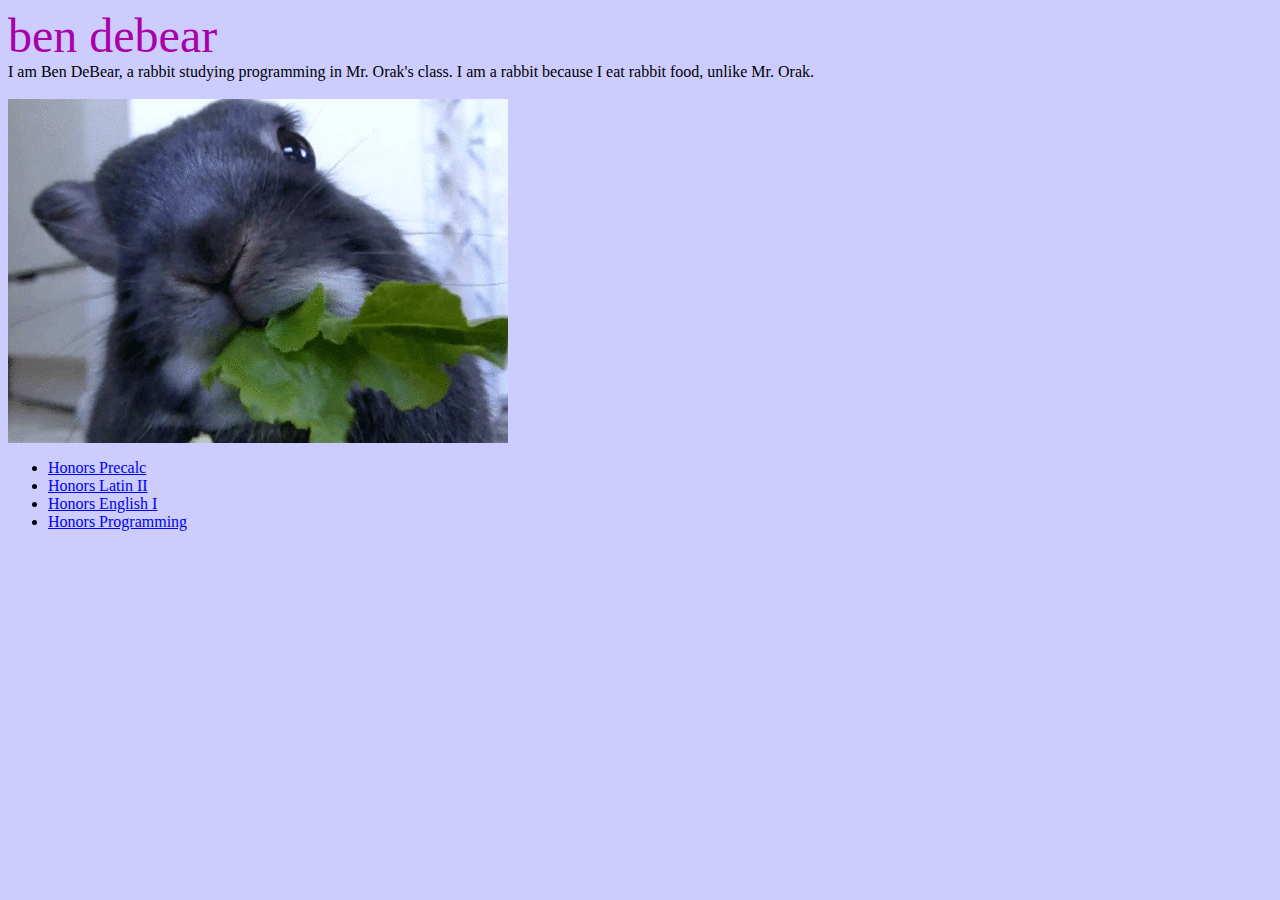
<file: HTML/HTML2/index.html>
<html>
<head>
<title>Ben DeBear</title>
</head>
<body bgcolor="#CCCCFF">
<font color="#AA00AA" face="comic sans ms" size=7>ben debear</font>
<br>
I am Ben DeBear, a rabbit studying programming in Mr. Orak's class. I am a rabbit because I eat rabbit food, unlike Mr. Orak.
<br>
<br>
<!-- this rabbit is very cute -->
<img src="rabbit.gif" alt="rabbit eating salad">
<font face="comic sans ms">
<ul>
<li><a href="precalc.html">Honors Precalc</a></li>
<li><a href="latin.html">Honors Latin II</a></li>
<li><a href="english.html">Honors English I</a></li>
<li><a href="programming.html">Honors Programming</a></li>
</ul>
</font>
</body>
</html>
</file>
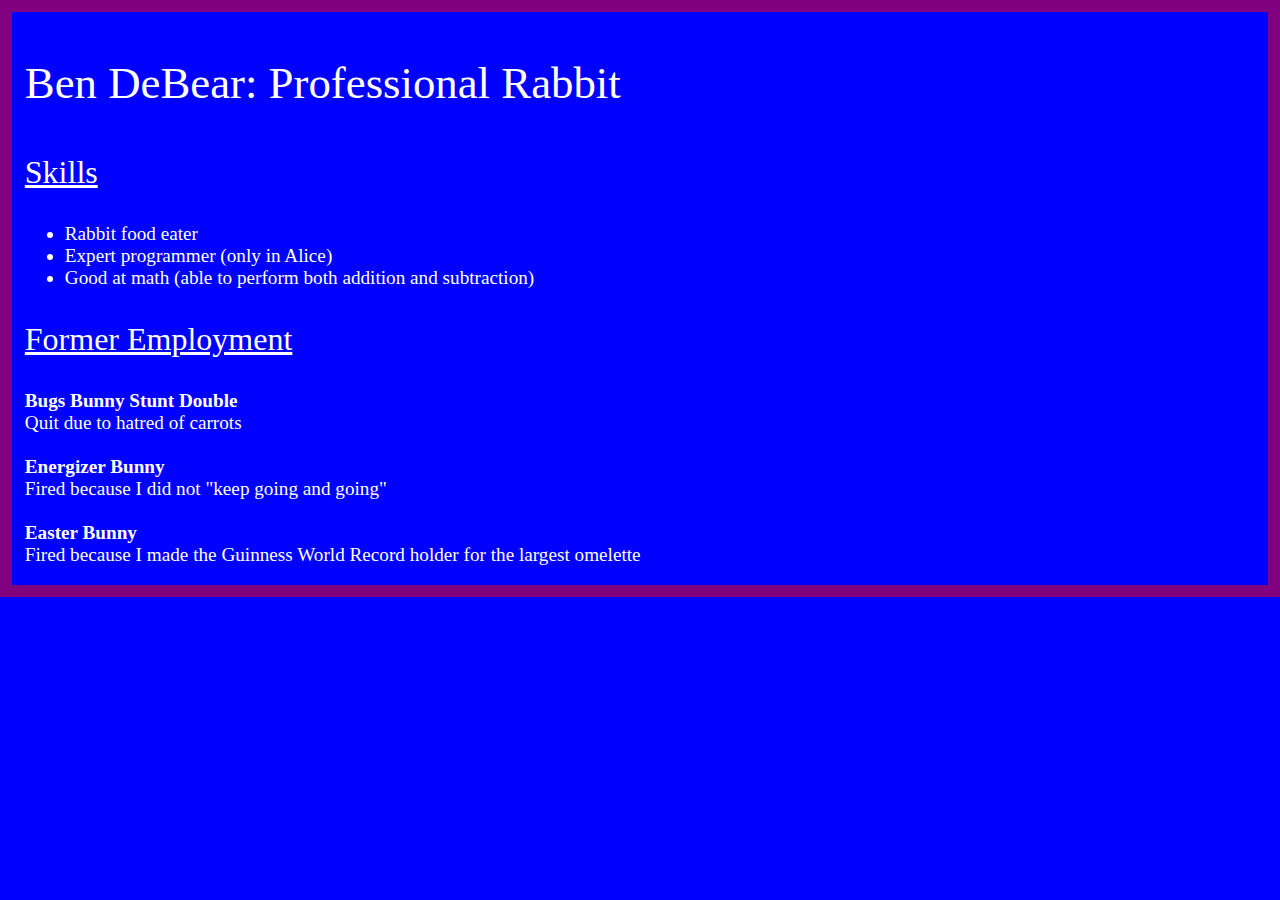
<file: HTML/HTML5/index.html>
<!DOCTYPE html>
<html>
<head>
    <title>Document</title>
    <style>
        body {
            margin: 0;
            padding-left: 1vw;
            border: 1vw solid purple;
            background-color: blue;
        }

        p, li {
            font-family: 'Comic Sans MS';
            color: white;
        }

        #name {
            font-size: 3.5vw;
        }

        .header {
            font-size: 2.5vw;
        }

        .content {
            font-size: 1.5vw;
        }
    </style>
</head>
<body>
    <p id="name">Ben DeBear: Professional Rabbit</p>
    <p class="header"><u>Skills</u></p>
    <ul class="content">
        <li>Rabbit food eater</li>
        <li>Expert programmer (only in Alice)</li>
        <li>Good at math (able to perform both addition and subtraction)</li>
    </ul>
    <p class="header"><u>Former Employment</u></p>
    <p class="content">
        <b>Bugs Bunny Stunt Double</b><br>Quit due to hatred of carrots<br><br>
        <b>Energizer Bunny</b><br>Fired because I did not "keep going and going"<br><br>
        <b>Easter Bunny</b><br>Fired because I made the Guinness World Record holder for the largest omelette
    </p>
</body>
</html>
</file>
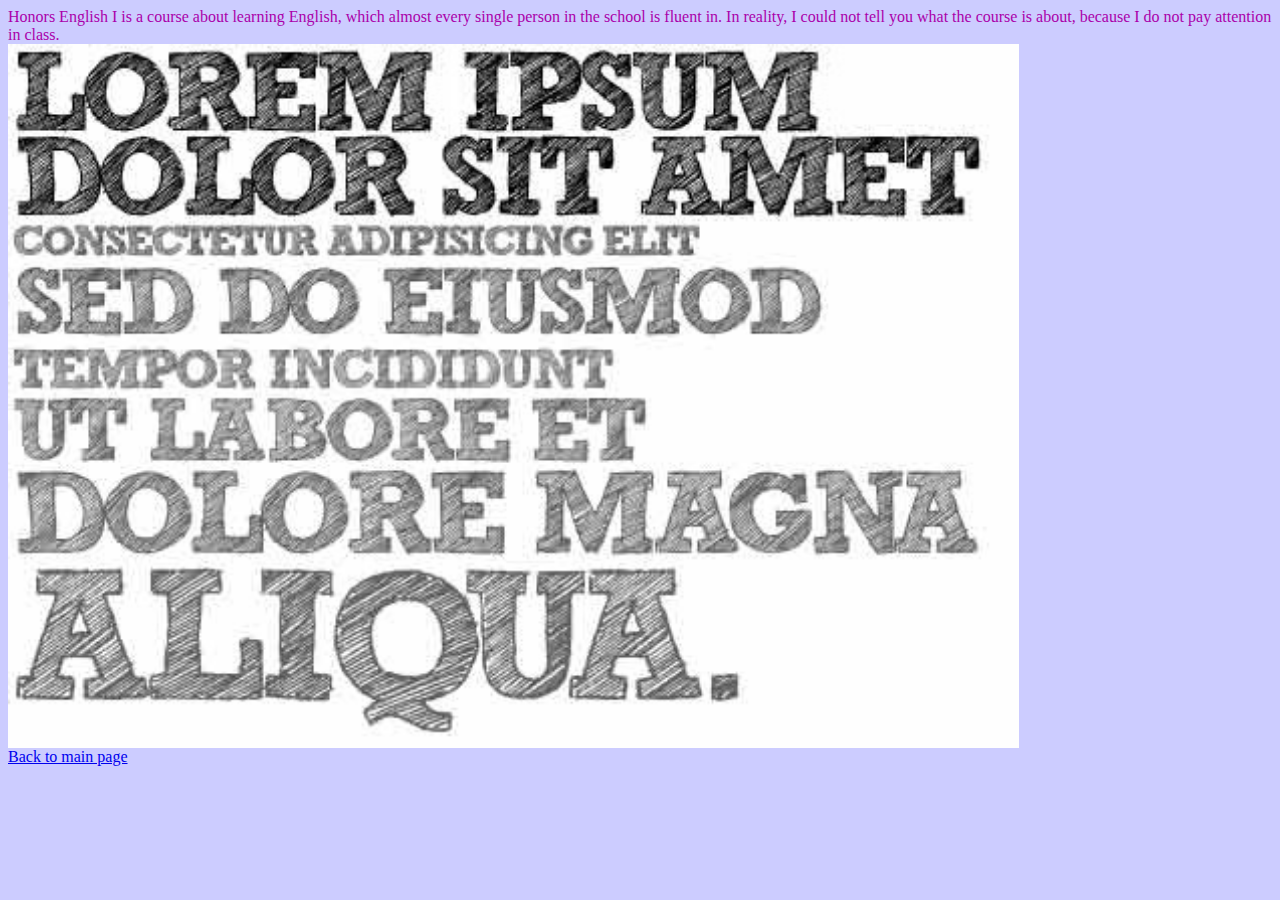
<file: HTML/HTML2/english.html>
<html>
<head>
<title>Honors English I</title>
</head>
<body bgcolor="#CCCCFF">
<font face="comic sans ms" size=3 color="#AA00AA">Honors English I is a course about learning English, which almost every single person in the school is fluent in. In reality, I could not tell you what the course is about, because I do not pay attention in class.</font>
<br>
<img width=80% src="latin.jfif" alt="kid with calculator">
<br>
<font face="comic sans ms" size=3 color="#AA00AA"><a href="index.html">Back to main page</a></font>
</body>
</html>
</file>
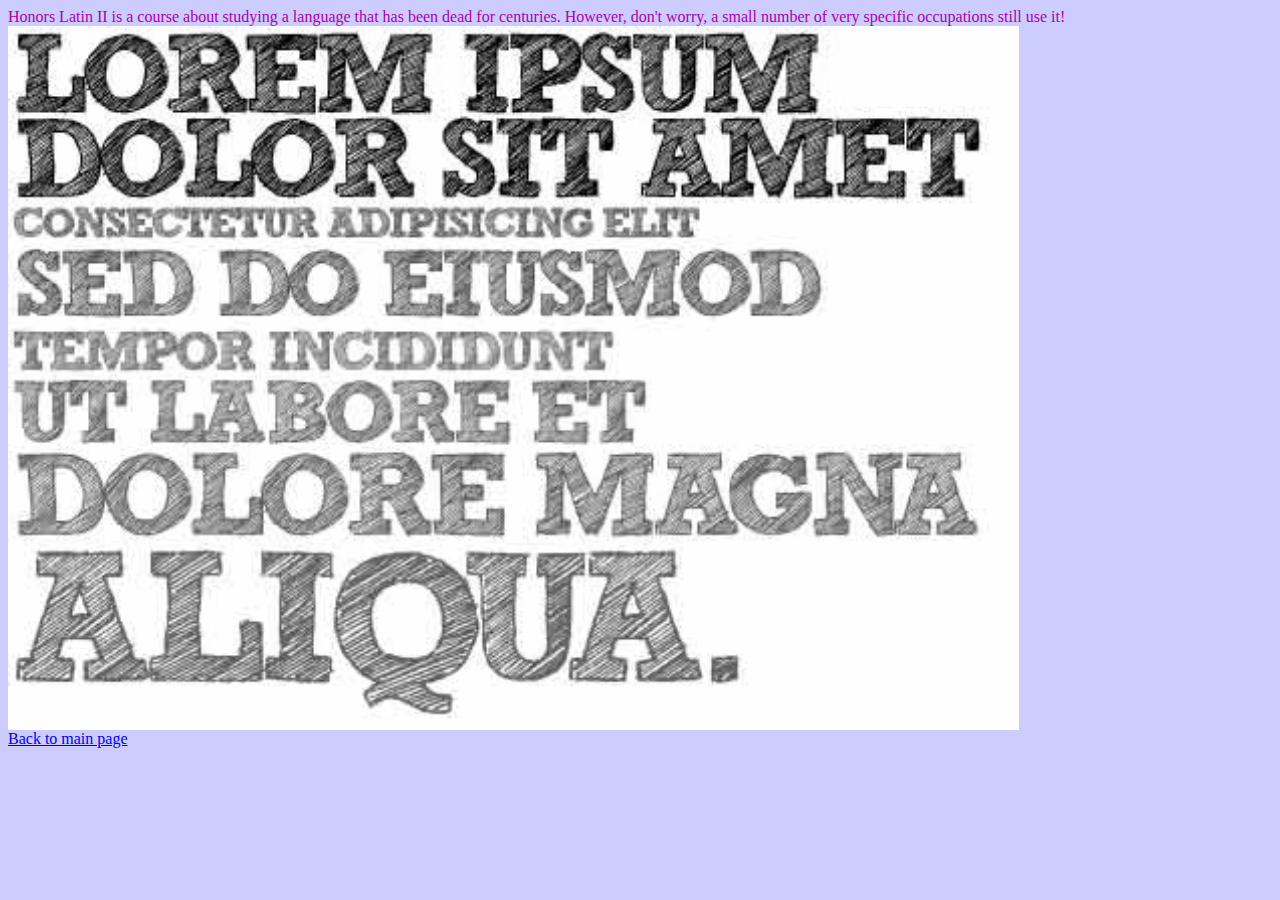
<file: HTML/HTML2/latin.html>
<html>
<head>
<title>Honors Latin II</title>
</head>
<body bgcolor="#CCCCFF">
<font face="comic sans ms" size=3 color="#AA00AA">Honors Latin II is a course about studying a language that has been dead for centuries. However, don't worry, a small number of very specific occupations still use it!</font>
<br>
<img width=80% src="latin.jfif" alt="kid with calculator">
<br>
<font face="comic sans ms" size=3 color="#AA00AA"><a href="index.html">Back to main page</a></font>
</body>
</html>
</file>
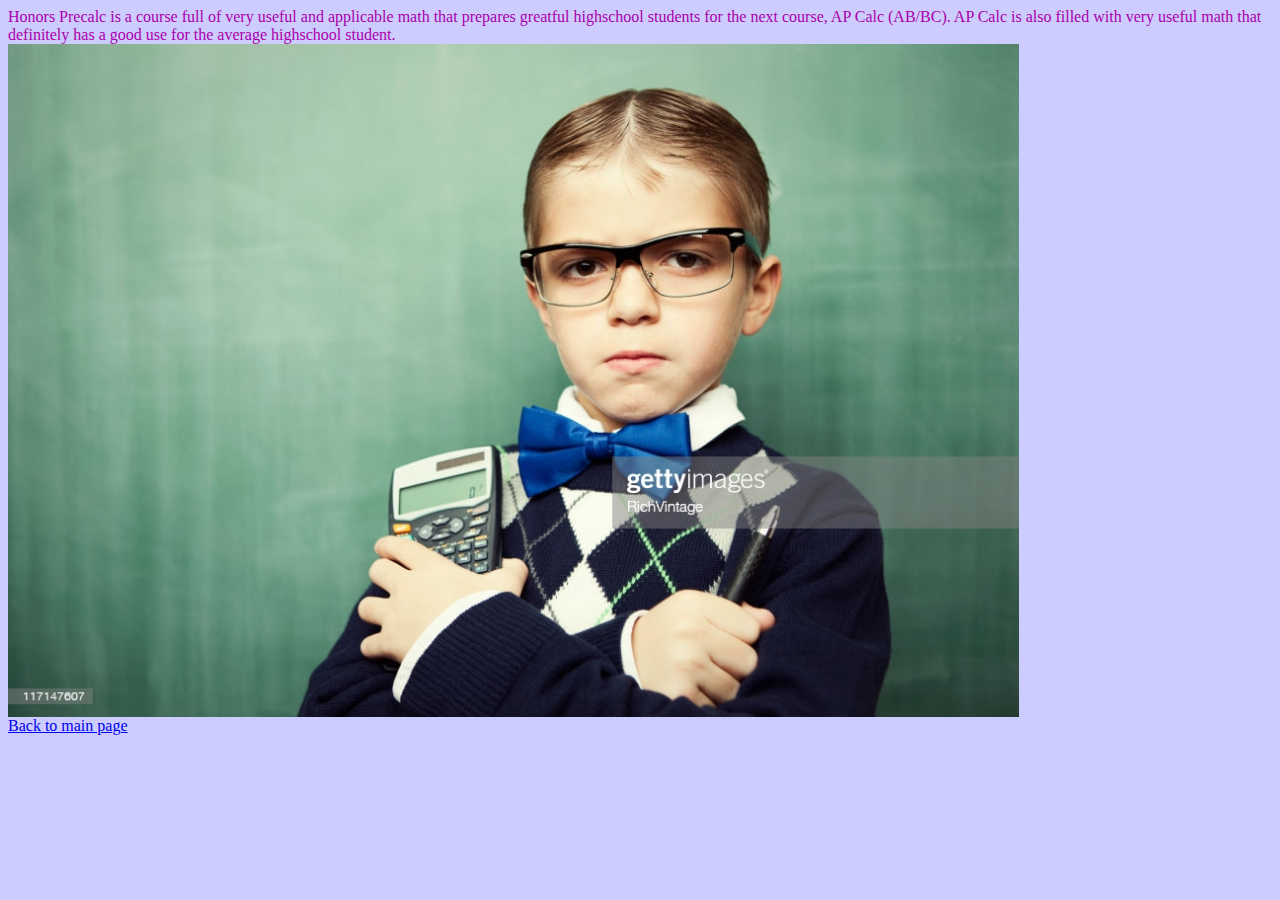
<file: HTML/HTML2/precalc.html>
<html>
<head>
<title>Honors Precalc</title>
</head>
<body bgcolor="#CCCCFF">
<font face="comic sans ms" size=3 color="#AA00AA">Honors Precalc is a course full of very useful and applicable math that prepares greatful highschool students for the next course, AP Calc (AB/BC). AP Calc is also filled with very useful math that definitely has a good use for the average highschool student.</font>
<br>
<img width=80% src="math.jfif" alt="kid with calculator">
<br>
<font face="comic sans ms" size=3 color="#AA00AA"><a href="index.html">Back to main page</a></font>
</body>
</html>
</file>
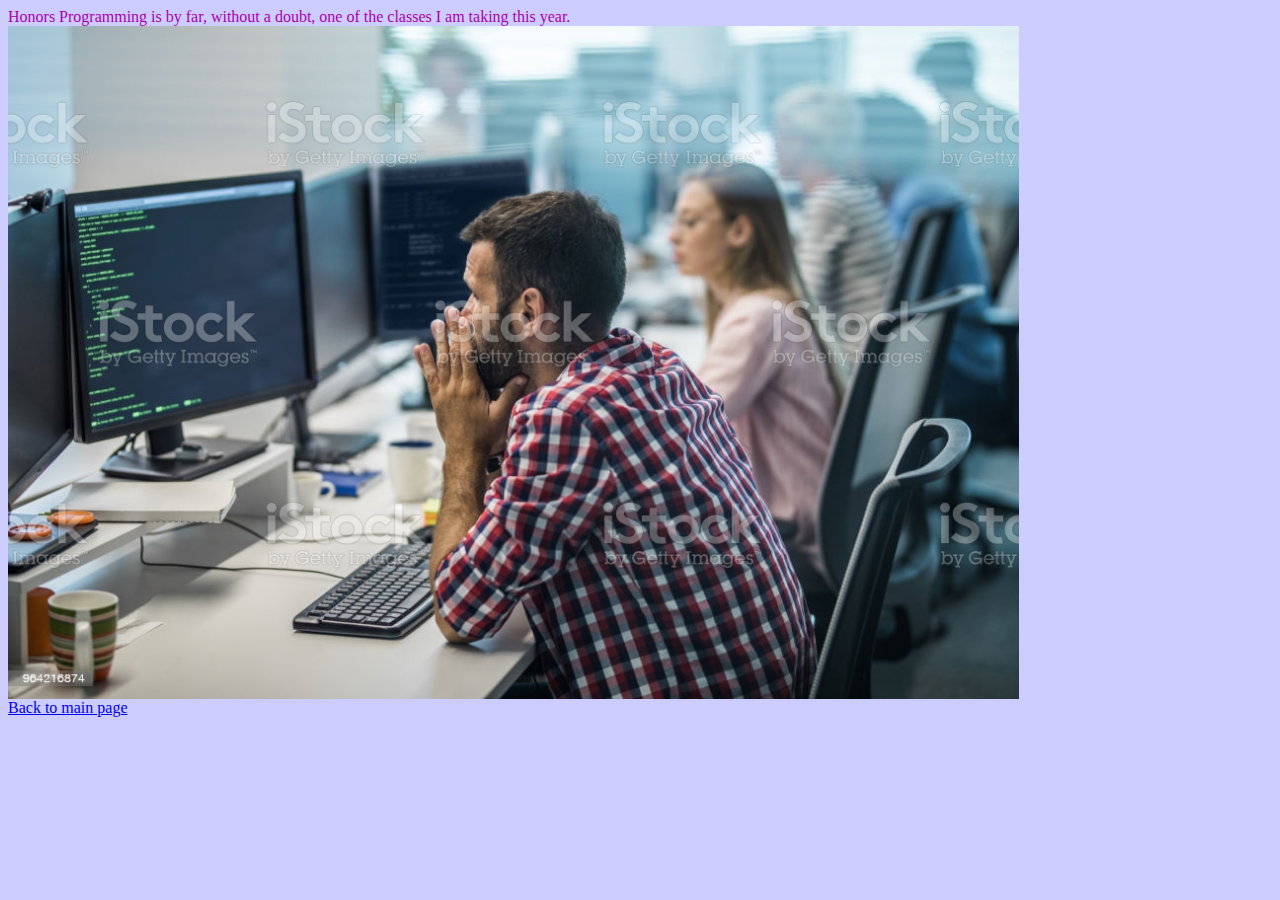
<file: HTML/HTML2/programming.html>
<html>
<head>
<title>Honors Programming</title>
</head>
<body bgcolor="#CCCCFF">
<font face="comic sans ms" size=3 color="#AA00AA">Honors Programming is by far, without a doubt, one of the classes I am taking this year.</font>
<br>
<img width=80% src="programming.jfif" alt="kid with calculator">
<br>
<font face="comic sans ms" size=3 color="#AA00AA"><a href="index.html">Back to main page</a></font>
</body>
</html>
</file>
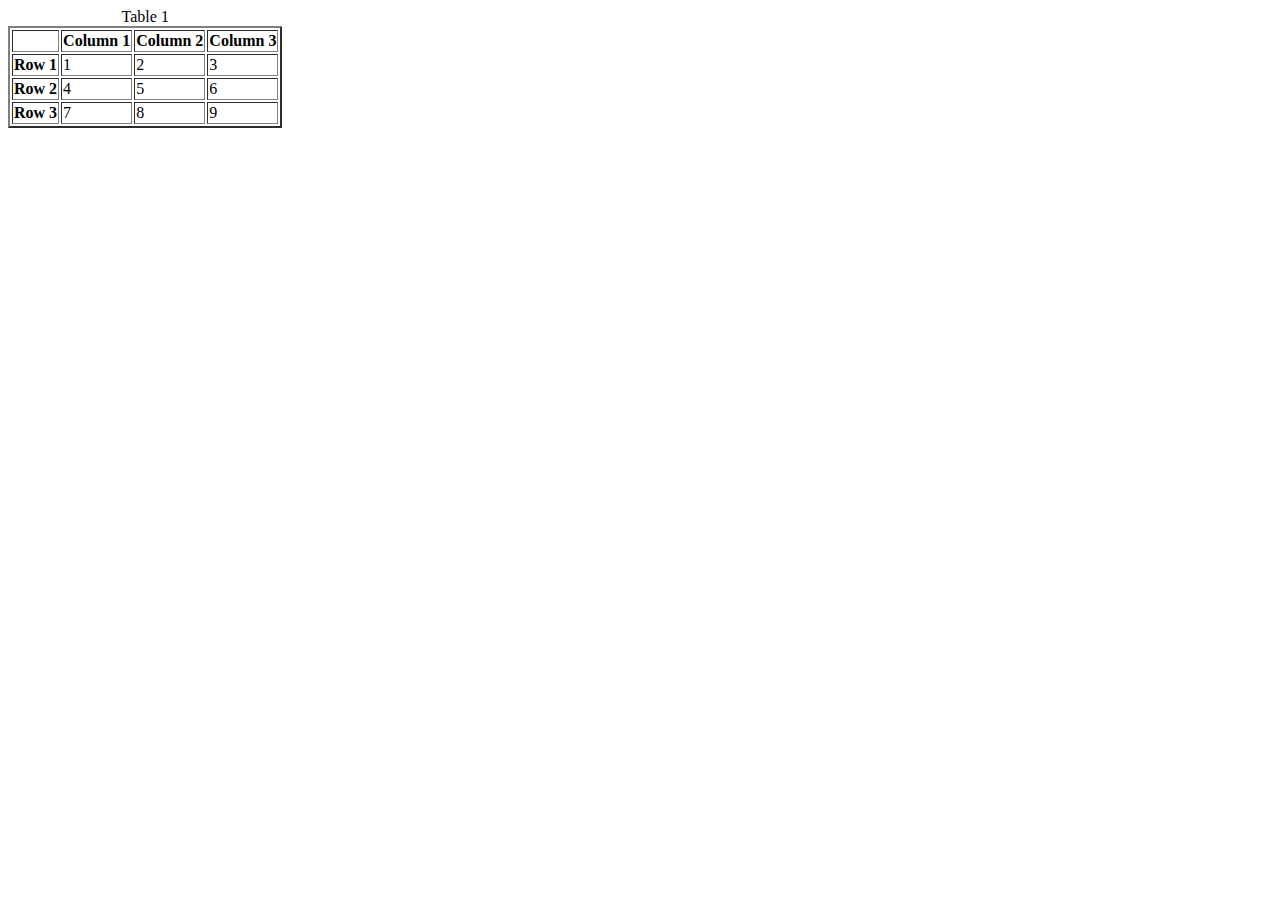
<file: HTML/HTML3/assignment-table.html>
<!DOCTYPE html>
<html>
<head>
<title>Document</title>
</head>
<body>
<table border=2>
<caption>Table 1</caption>

<tr>
<td></td>
<th>Column 1</th>
<th>Column 2</th>
<th>Column 3</th>
</tr>

<tr>
<th>Row 1</th>
<td>1</td>
<td>2</td>
<td>3</td>
</tr>

<tr>
<th>Row 2</th>
<td>4</td>
<td>5</td>
<td>6</td>
</tr>

<tr>
<th>Row 3</th>
<td>7</td>
<td>8</td>
<td>9</td>
</tr>
</table>
</body>
</html>
</file>
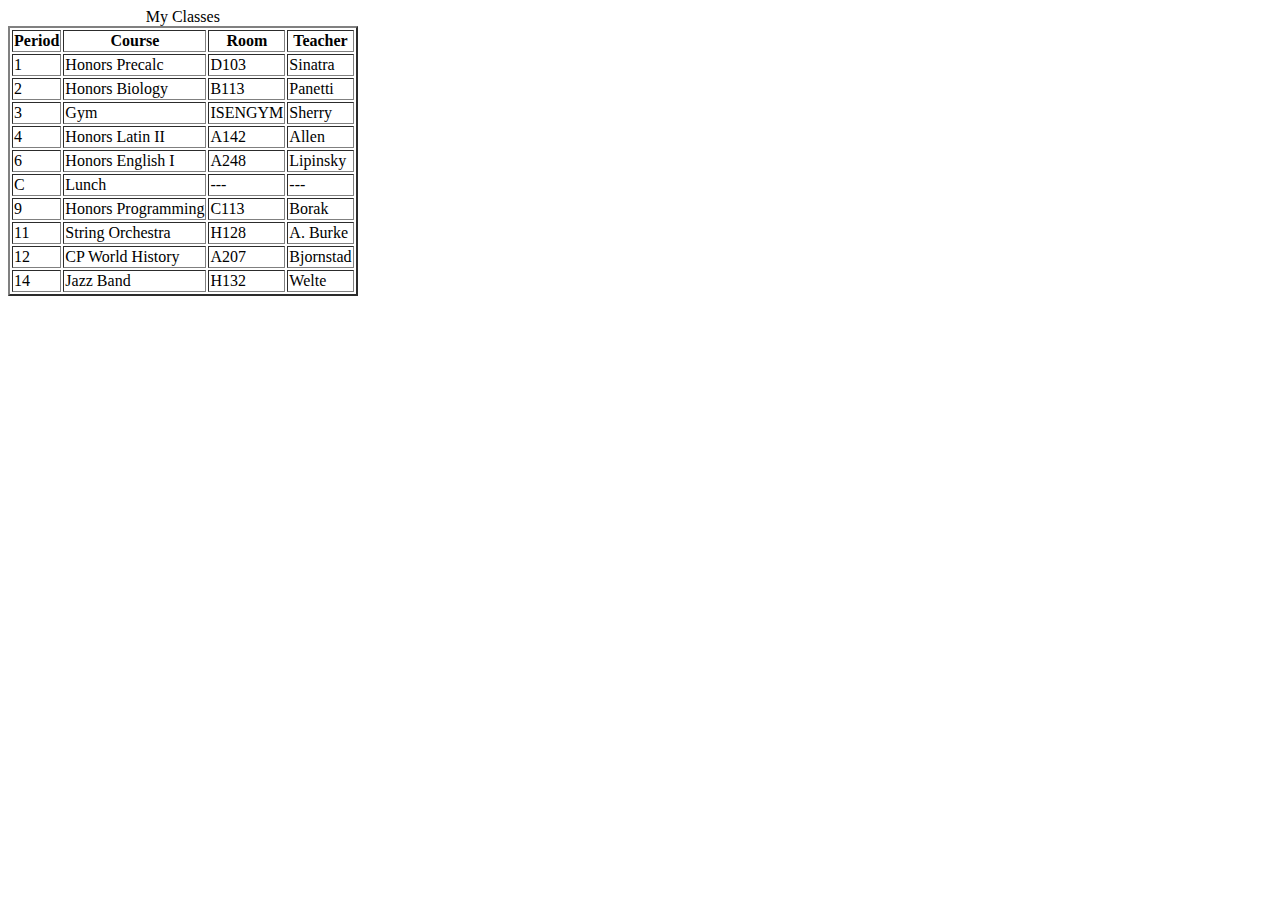
<file: HTML/HTML3/HTML3.html>
<!DOCTYPE html>
<html>
<head>
    <title>Class Table</title>
</head>
<body>
    <table border=2>
        <caption>My Classes</caption>

        <tr>
            <th>Period</th>
            <th>Course</th>
            <th>Room</th>
            <th>Teacher</th>
        </tr>

        <tr>
            <td>1</td>
            <td>Honors Precalc</td>
            <td>D103</td>
            <td>Sinatra</td>
        </tr>

        <tr>
            <td>2</td>
            <td>Honors Biology</td>
            <td>B113</td>
            <td>Panetti</td>
        </tr>

        <tr>
            <td>3</td>
            <td>Gym</td>
            <td>ISENGYM</td>
            <td>Sherry</td>
        </tr>

        <tr>
            <td>4</td>
            <td>Honors Latin II</td>
            <td>A142</td>
            <td>Allen</td>
        </tr>

        <tr>
            <td>6</td>
            <td>Honors English I</td>
            <td>A248</td>
            <td>Lipinsky</td>
        </tr>

        <tr>
            <td>C</td>
            <td>Lunch</td>
            <td>---</td>
            <td>---</td>
        </tr>

        <tr>
            <td>9</td>
            <td>Honors Programming</td>
            <td>C113</td>
            <td>Borak</td>
        </tr>

        <tr>
            <td>11</td>
            <td>String Orchestra</td>
            <td>H128</td>
            <td>A. Burke</td>
        </tr>

        <tr>
            <td>12</td>
            <td>CP World History</td>
            <td>A207</td>
            <td>Bjornstad</td>
        </tr>

        <tr>
            <td>14</td>
            <td>Jazz Band</td>
            <td>H132</td>
            <td>Welte</td>
        </tr>
    </table>
</body>
</html>
</file>
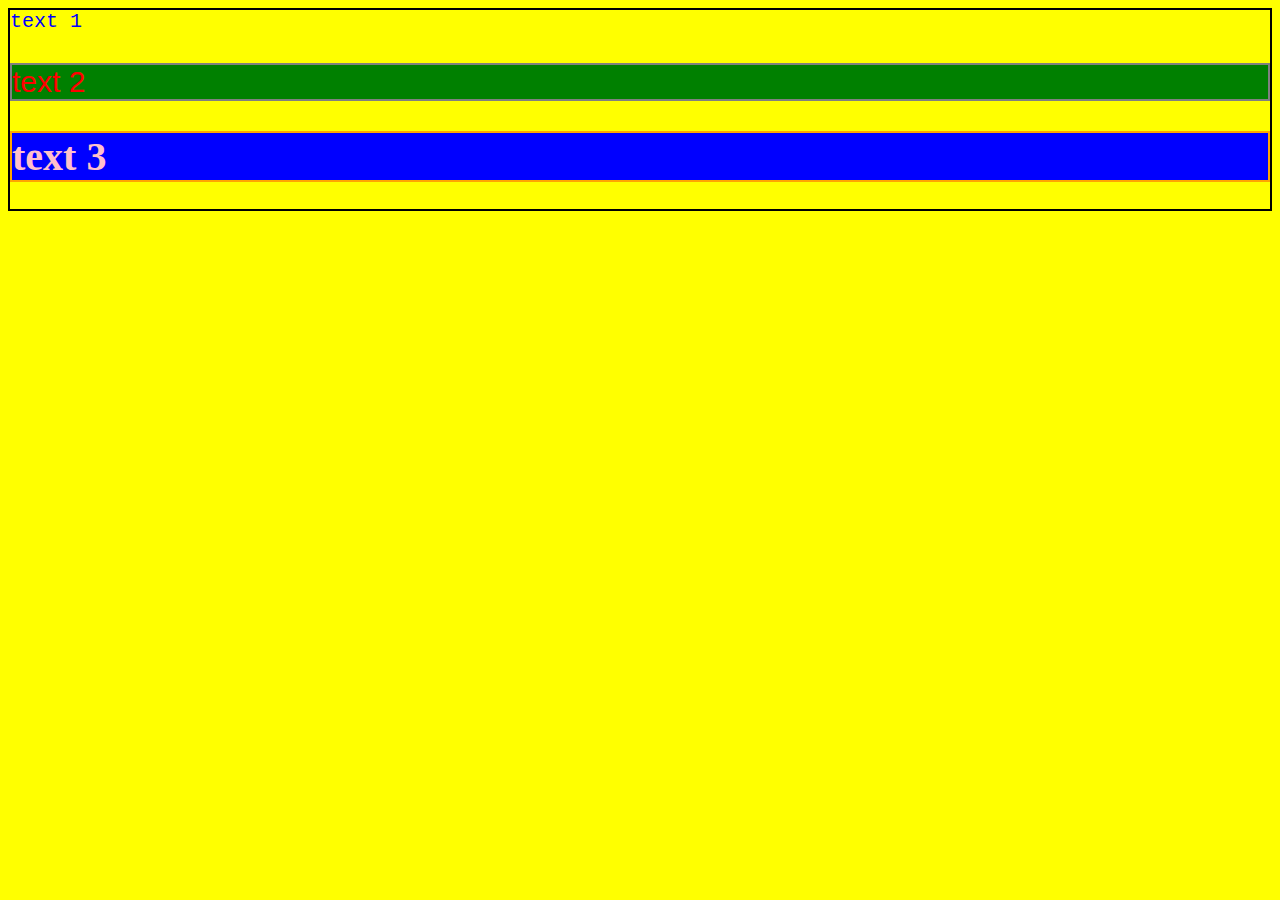
<file: HTML/HTML5/assignment.html>
<!DOCTYPE html>
<html>
<head>
    <title>Document</title>
    <style>
        body {
            color: blue;
            background-color: yellow;
            font-family: 'Courier New';
            font-size: 20px;
            border: 2px solid black;
        }

        p {
            background-color: green;
            color: red;
            font-family: 'Arial';
            font-size: 30px;
            border: 2px solid grey;
        }

        h1 {
            background-color: blue;
            color: pink;
            font-family: Tahoma;
            font-size: 40px;
            border: 2px solid orange;
        }
    </style>
</head>
<body>
    text 1
    <p>text 2</p>
    <h1>text 3</h1>
</body>
</html>
</file>
